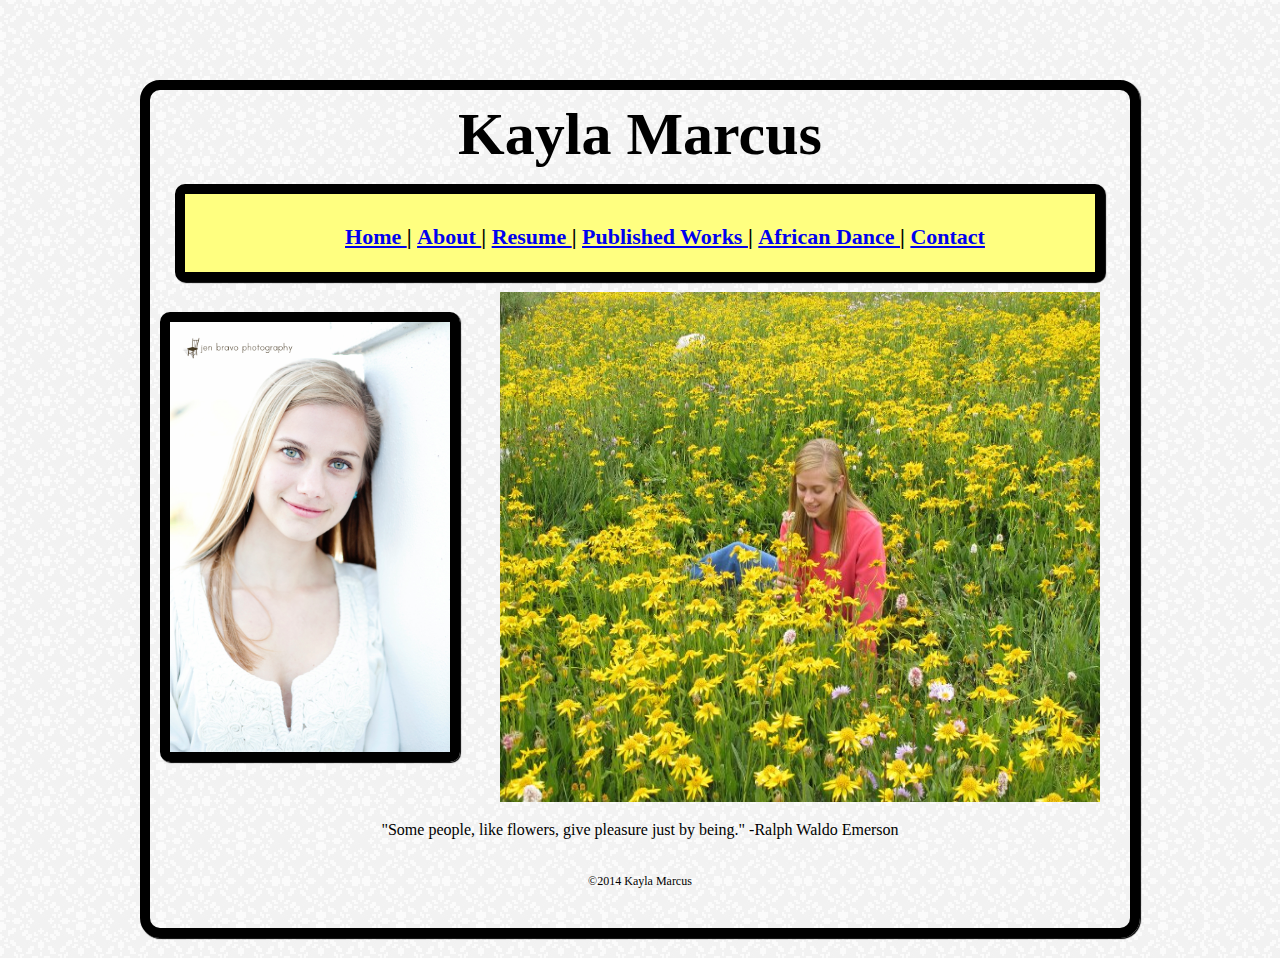
<file: index.html>
<!DOCTYPE html>
<html lang="en"> 
    <head>
        <meta charset="UTF-8"/>
            <title> Kayla Marcus</title>
        <link href="css/main2.css" rel="stylesheet" type="text/css"/>     
        <link href="index.html">   
    </head>
    <body>
         <div id="wrapper">
         <h1 style="font family:Calibri; font-size:60px;text-align:center" > Kayla Marcus</h1>
        <!--Navigation content here--> 
          
            <nav role="navigation"> 
                <ul>
        <li><a href="index.html"> Home </a>|</li> 
        <li><a href="about1.html"> About </a>|</li>               <li><a href="resume.html"> Resume </a>|</li>
        <li><a href="published.html"> Published Works </a>|</li>
         <li><a href="African.html"> African Dance </a>|</li>
         <li><a href="contact.html"> Contact </a></li>
                </ul>
               </nav> 
    
        <!-- ===Start main content here=== --> 
        <div id="senior"> 
        <figure> 
               <img src="images/KM2.jpg" width="280" height="430"  title="Kayla Marcus" alt="Kayla Marcus" />
        </figure>
        </div>
            <!--Picture will remain on each page--> 
   
            <figure>  
                <img src="flower.jpg" width="600" height="510" title="peaceful times in Colorado" alt="peaceful times in Colorado" />
            </figure>
                <div class="center">
                <p>"Some people, like flowers, give pleasure just by being." -Ralph Waldo Emerson </p> 
        </div>
             <div id="footer"> 
           <footer>
               <p>&copy;2014 Kayla Marcus</p> 
           </footer>
            </div>
            </body>
          </html>
</file>
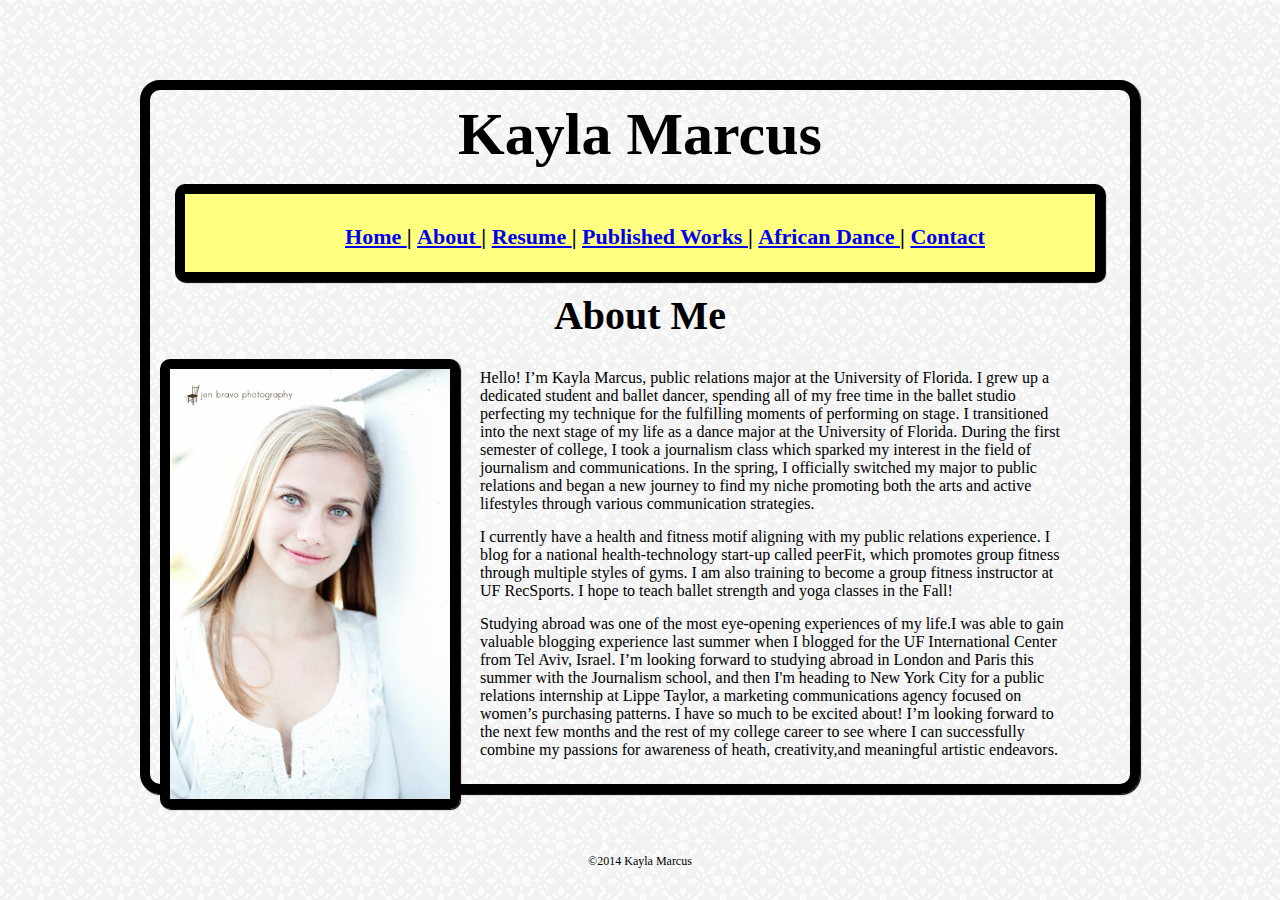
<file: about1.html>
<!DOCTYPE html>
<html lang="en"> 
    <head>
        <meta charset="UTF-8"/>
            <title> Kayla Marcus</title>
        <link href="css/main2.css" rel="stylesheet" type="text/css"/>     
        <link href="index.html">   
    </head>
    <body>
         <div id="wrapper">
        <h1 style="font family:Arial; font-size:60px;text-align:center" > Kayla Marcus</h1>
         <!--Navigation content here--> 
        <div id="nav"> 
            <nav role="navigation"> 
                <ul>
        <li><a href="index.html"> Home </a>|</li> 
        <li><a href="about1.html"> About </a>|</li>               <li><a href="resume.html"> Resume </a>|</li>
        <li><a href="published.html"> Published Works </a>|</li>
        <li><a href="African.html"> African Dance </a>|</li>
         <li><a href="contact.html"> Contact </a></li>
                </ul>
               </nav> 
             </div>
        <h2 style= "text-align:center"> About Me</h2>
        <!-- ===Start main content here=== -->
    <div id="senior"> 
        <figure>     
               <img src="images/KM2.jpg" width=280 height=430 title="Kayla Marcus"/>

        </figure>
            </div>
            <!--Picture will remain on each page--> 
        <!--Kayla Marcus's header-->
              
        <article> 
    
                    <p> Hello! I’m Kayla Marcus, public relations major at the University of Florida. I grew up a dedicated student and ballet dancer, spending all of my free time in the ballet studio perfecting my technique for the fulfilling moments of performing on stage. I transitioned into the next stage of my life as a dance major at the University of Florida. During the first semester of college, I took a journalism class which sparked my interest in the field of journalism and communications. In the spring, I officially switched my major to public relations and began a new journey to find my niche promoting both the arts and active lifestyles through various communication strategies. </p>       
<p> I currently have a health and fitness motif aligning with my public relations experience. I blog for a national health-technology start-up called peerFit, which promotes group fitness through multiple styles of gyms. I am also training to become a group fitness instructor at UF RecSports. I hope to teach ballet strength and yoga classes in the Fall!   </p>
        
                        <p>Studying abroad was one of the most eye-opening experiences of my life.I was able to gain valuable blogging experience last summer when I blogged for the UF International Center from Tel Aviv, Israel. I’m looking forward to studying abroad in London and Paris this summer with the Journalism school, and then I'm heading to New York City for a public relations internship at Lippe Taylor, a marketing communications agency focused on women’s purchasing patterns. I have so much to be excited about! I’m looking forward to the next few months and the rest of my college career to see where I can successfully combine my passions for awareness of heath, creativity,and meaningful artistic endeavors. </p>
            </article> 
             </div>
   
            
          
            <footer>
               <div id="footer"> 
               <p>&copy;2014 Kayla Marcus</p>
                   </div>
           </footer>
    </body>
          </html>
</file>
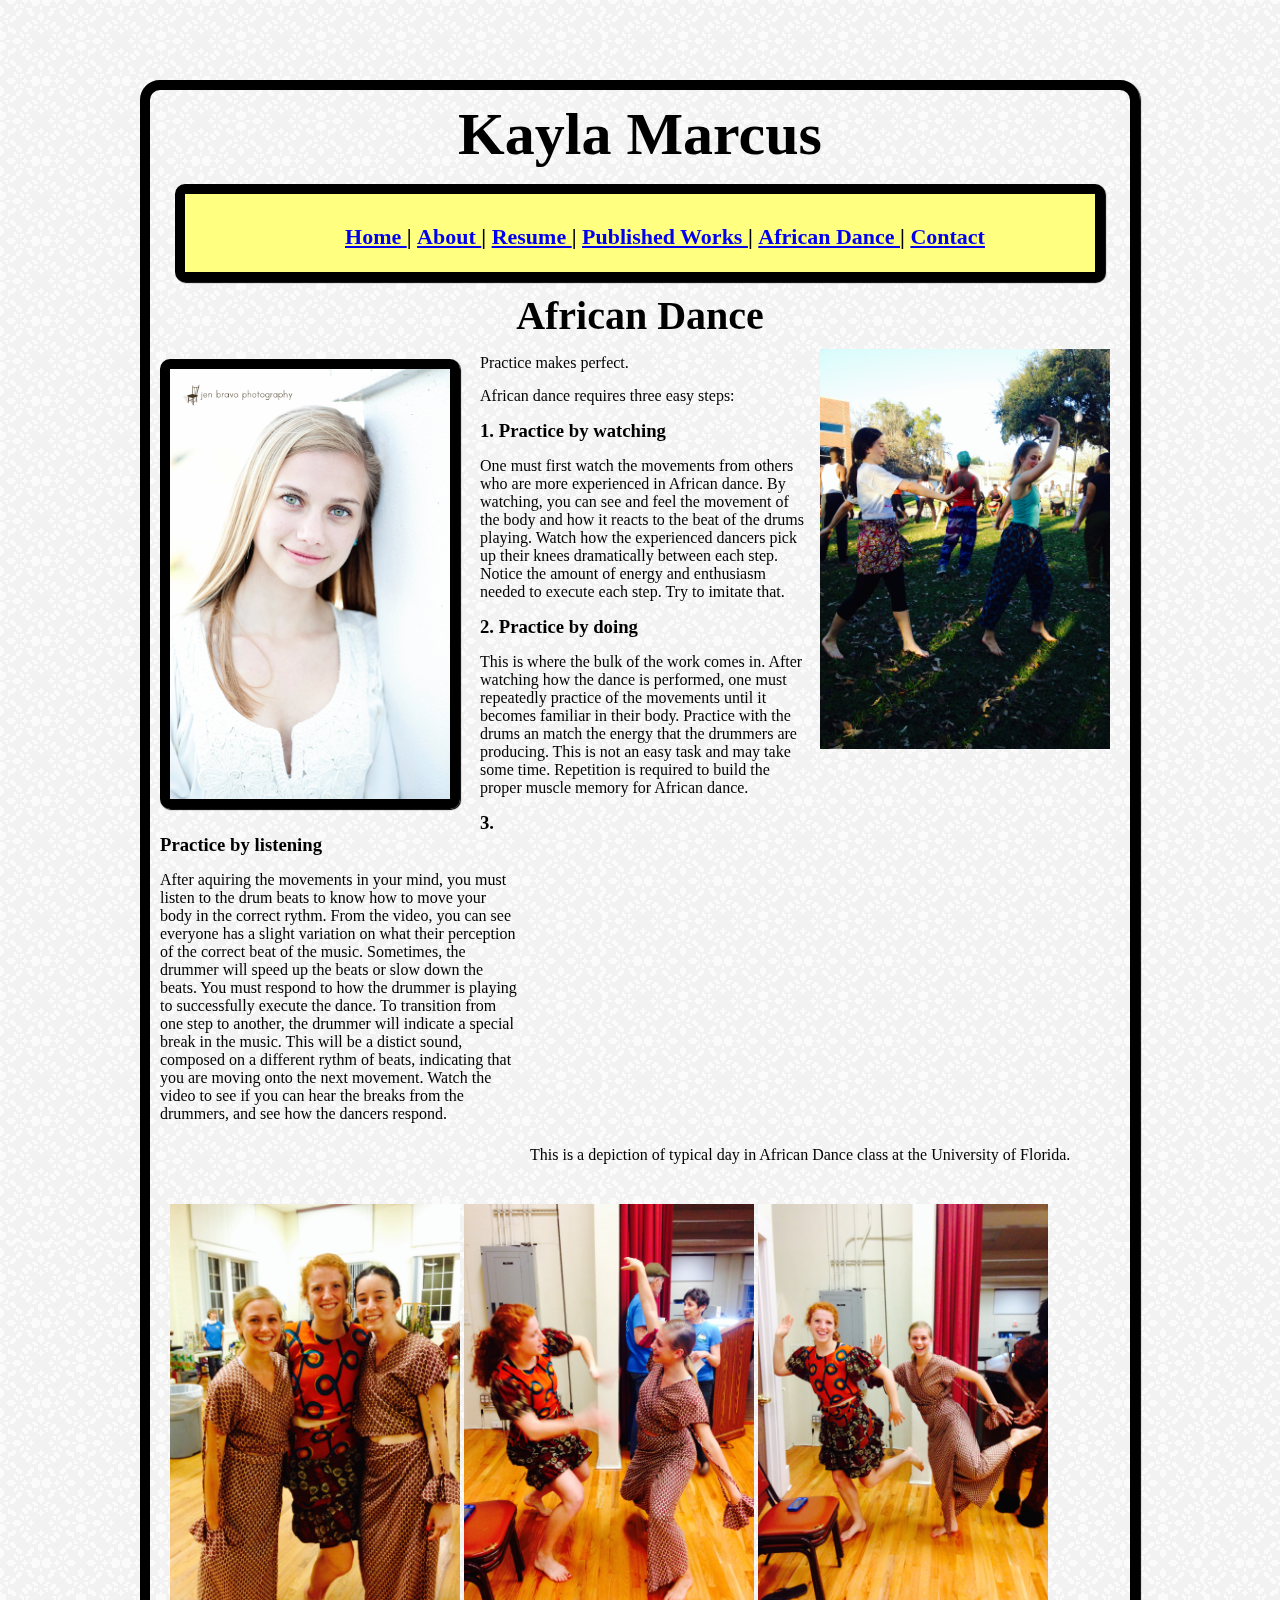
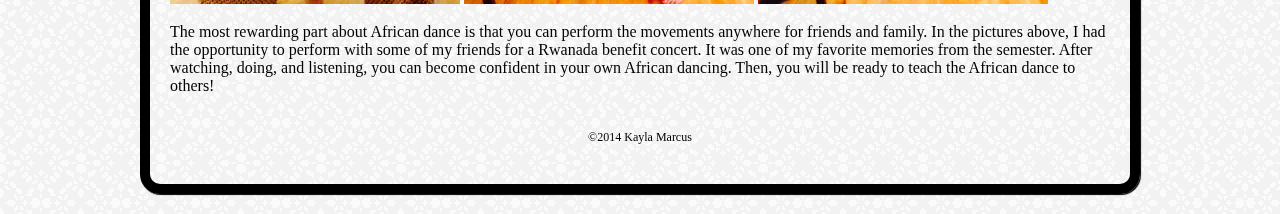
<file: African.html>
<!DOCTYPE html>
<html lang="en"> 
    <head>
        <meta charset="UTF-8"/>
            <title> Kayla Marcus</title>
        <link href="css/main2.css" rel="stylesheet" type="text/css"/>     
        <link href="index.html" >   
    </head>
    <body>
         <div id="wrapper">
        <h1 style="font family:Arial; font-size:60px;text-align:center" > Kayla Marcus</h1>
        <!--Navigation content here--> 
          
            <nav role="navigation"> 
                <ul>
        <li><a href="index.html"> Home </a>|</li> 
        <li><a href="about1.html"> About </a>|</li>               <li><a href="resume.html"> Resume </a>|</li>
        <li><a href="published.html"> Published Works </a>|</li>
        <li><a href="African.html"> African Dance </a>|</li>
         <li><a href="contact.html"> Contact </a></li>
                </ul>
               </nav> 
      <h2 style= "text-align:center"> African Dance </h2>
        <!-- ===Start main content here=== --> 
        <div id="senior"> 
        <figure> 
               <img src="images/KM2.jpg" width="280" height="430"  title="Kayla Marcus" alt="Kayla Marcus" />
        </figure>
        </div>
            <!--Picture will remain on each page-->
              <div id="African">
             <img src="images/erica.jpg" width="290" height="400" title="practicing African dance outside" alt="practicing African dance outside"/> 
                </div>
             <p> Practice makes perfect.</p>
             <p> African dance requires three easy steps: </p>
             <p>  <h3> 1. Practice by watching </h3> </p>
             <p> One must first watch the movements from others who are more experienced in African dance. By watching, you can see and feel the movement of the body and how it reacts to the beat of the drums playing. Watch how the experienced dancers pick up their knees dramatically between each step. Notice the amount of energy and enthusiasm needed to execute each step. Try to imitate that. </p> 
            <p> <h3> 2.  Practice by doing </h3> </p>
             <p> This is where the bulk of the work comes in. After watching how the dance is performed, one must repeatedly practice of the movements until it becomes familiar in their body. Practice with the drums an match the energy that the drummers are producing. This is not an easy task and may take some time. Repetition is required to build the proper muscle memory for African dance. </p>
           
        
        <!--Insert African Dance Video into the "doing" portion-->
             		<div id="video">
                        <iframe width="560" height="315" src="//www.youtube.com/embed/Spl-lYC5Tas" frameborder="0" allowfullscreen></iframe>
                        <aside> This is a depiction of typical day in African Dance class at the University of Florida. </aside>
 </div>
             <p> <h3> 3. Practice by listening </h3> </p>
             <p> After aquiring the movements in your mind, you must listen to the drum beats to know how to move your body in the correct rythm. From the video, you can see everyone has a slight variation on what their perception of the correct beat of the music. Sometimes, the drummer will speed up the beats or slow down the beats. You must respond to how the drummer is playing to successfully execute the dance. To transition from one step to another, the drummer will indicate a special break in the music. This will be a distict sound, composed on a different rythm of beats, indicating that you are moving onto the next movement. Watch the video to see if you can hear the breaks from the drummers, and see how the dancers respond. </p>
			<div id="African2">
         <img src="images/jeanafrican.jpg" width="290" height="400"  title="After an African Dance perfomance with friends" alt="After an African Dance perfomance with friends" />
                <img src="images/Africa2" width="290" height="400"  title="After an African Dance perfomance with friends" alt="After an African Dance perfomance with friends" />
                <img src="images/Africa3" width="290" height="400"  title="After an African Dance perfomance with friends" alt="After an African Dance perfomance with friends" />
            
             
             <p> The most rewarding part about African dance is that you can perform the movements anywhere for friends and family. In the pictures above, I had the opportunity to perform with some of my friends for a Rwanada benefit concert. It was one of my favorite memories from the semester. After watching, doing, and listening, you can become confident in your own African dancing. Then, you will be ready to teach the African dance to others! </p>
                </div>

             <footer>
               <div id="footer"> 
               <p>&copy;2014 Kayla Marcus</p>
                   </div>
           </footer>
</div>
</html>
</file>
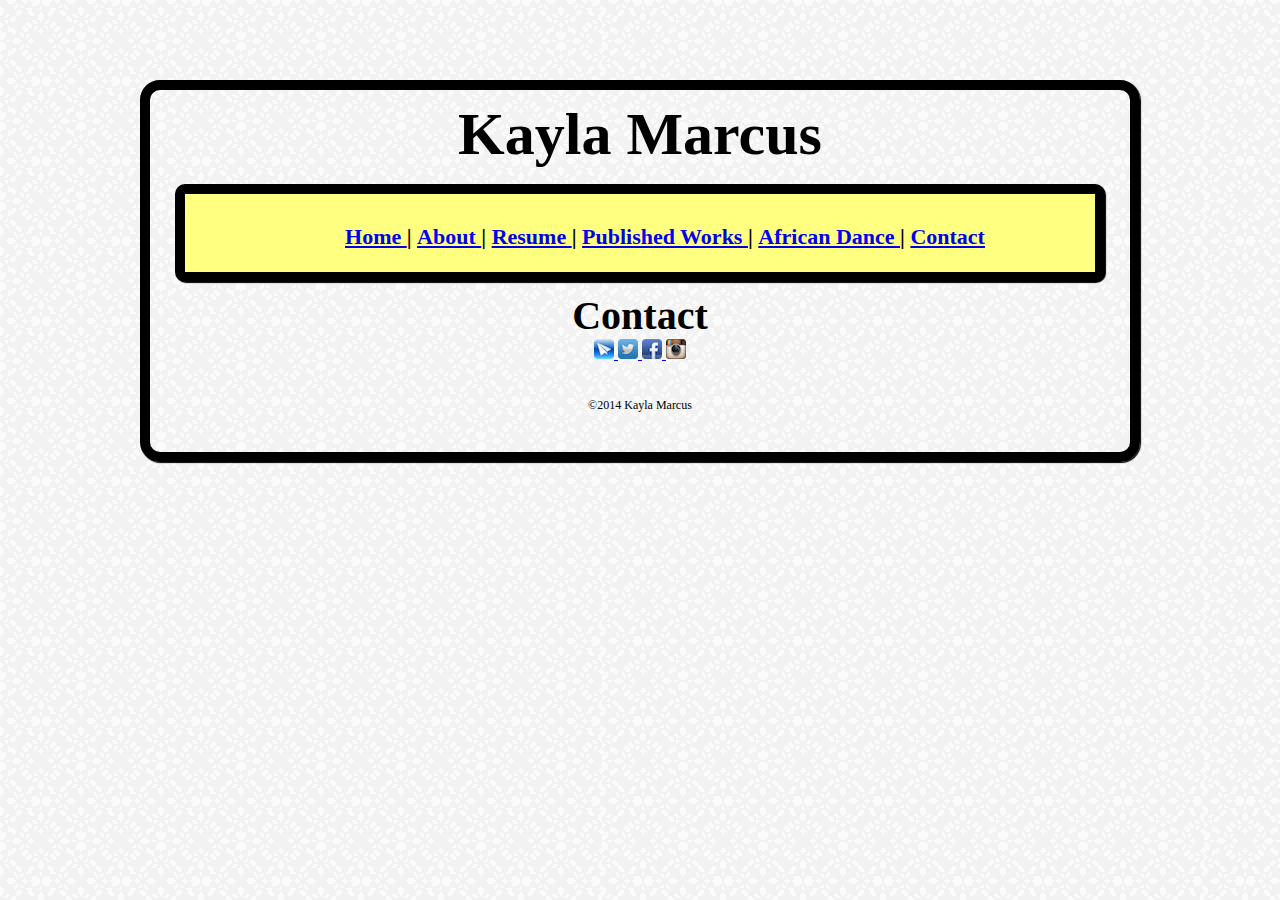
<file: contact.html>
<!DOCTYPE html>
<html lang="en"> 
    <head>
        <meta charset="UTF-8"/>
            <title> Kayla Marcus</title>
        <link href="css/main2.css" rel="stylesheet" type="text/css"/>
        <link href="index.html">
        </head>
    <body> 
        <div id="wrapper">
        <h1 style="font family:Arial; font-size:60px;text-align:center" > Kayla Marcus </h1>  
        <!--Navigation content here--> 
        <div id="nav"> 
            <nav role="navigation"> 
                <ul>
        <li><a href="index.html"> Home </a>|</li> 
        <li><a href="about1.html"> About </a>|</li>               <li><a href="resume.html"> Resume </a>|</li>
        <li><a href="published.html"> Published Works </a>|</li>
        <li><a href="African.html"> African Dance </a>|</li>
         <li><a href="contact.html"> Contact </a></li>
                </ul>
               </nav> 
             </div>
        <h2 style= "text-align:center">Contact </h2>
            <div class= Contact> 
                <div id="contact">
            <a href="mailto:kaylamarcus1@gmail.com"> <img src="images/mail.png" width=20 height=20/> </a>
         <a href="https://twitter.com/kayla_marcus"> <img src="images/twitter.png" width=20 height=20/> </a>  
       <a href="https://www.facebook.com/kayla.marcus.3"> <img src="images/facebook.png" width=20 height=20/> </a>
    
<a href="http://instagram.com/kookookayla"> <img src="images/instagram.png" width=20 height=20/>  </a>
     </div>
        <!-- ===Start main content here=== -->
            
        <footer>
               <div id="footer"> 
               <p>&copy;2014 Kayla Marcus</p>
                   </div>
           </footer>
       
    </body>
        
    </html>
</file>
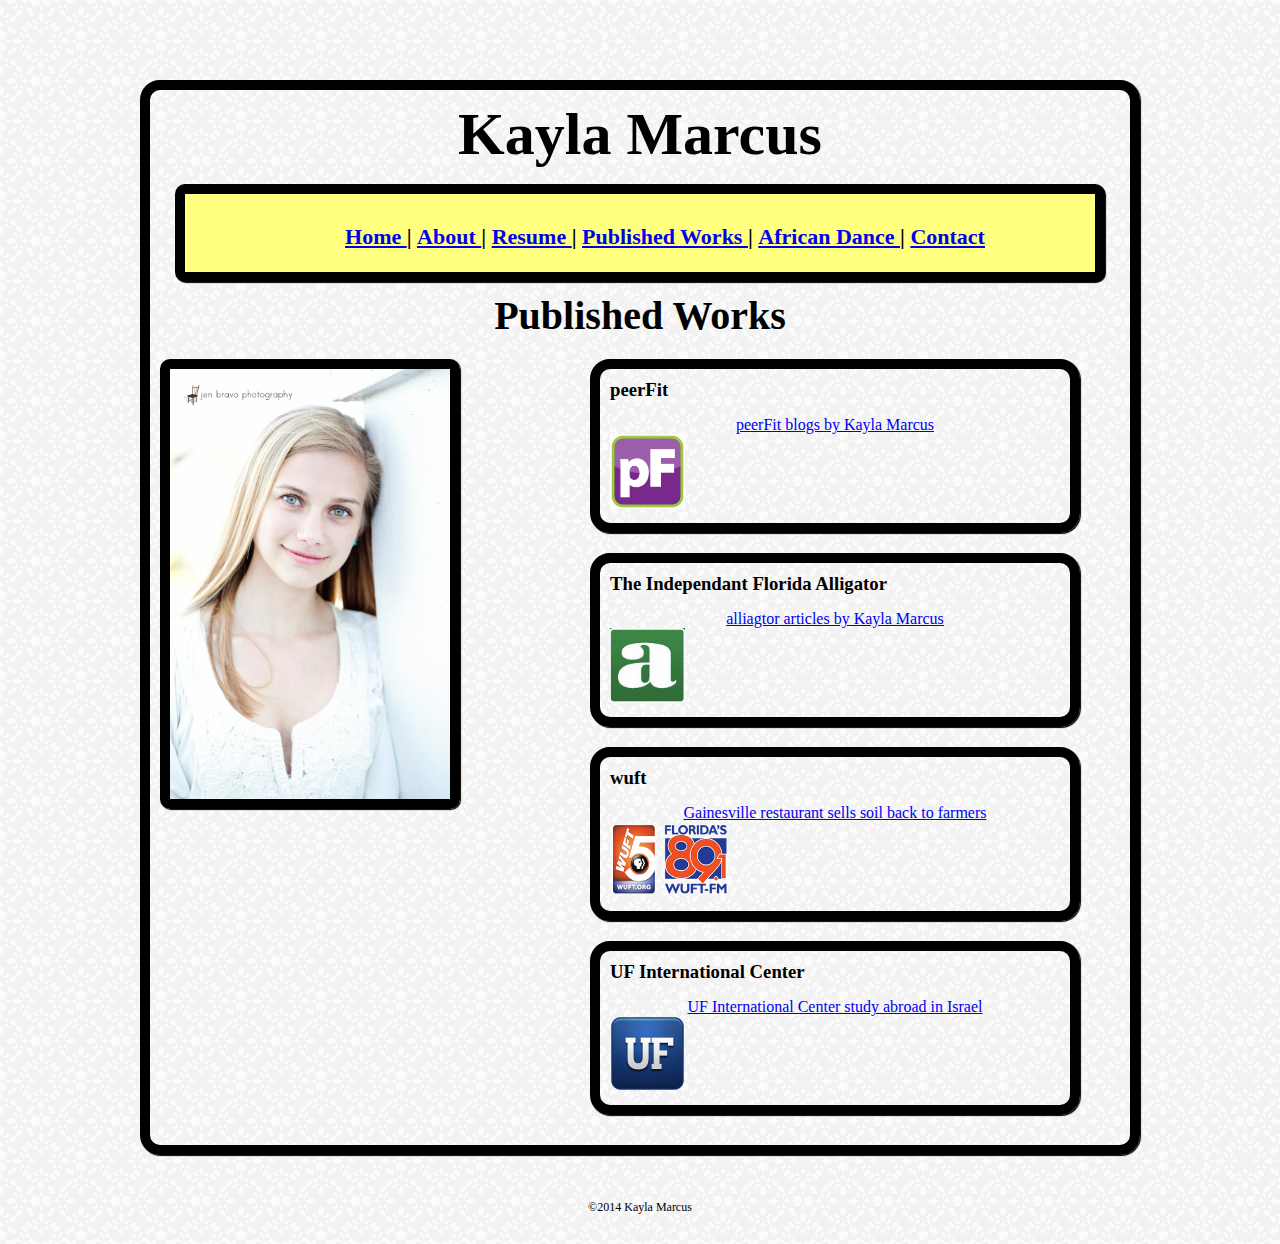
<file: published.html>
<!DOCTYPE html>
<html lang="en"> 
    <head>
        <meta charset="UTF-8"/>
            <title> Kayla Marcus</title>
        <link href="css/main2.css" rel="stylesheet" type="text/css"/>     
        <link href="index.html">   
    </head>
    <body>
         <div id="wrapper">
        <h1 style="font family:Arial; font-size:60px;text-align:center" > Kayla Marcus</h1>
        <!--Navigation content here--> 
        <div id="nav"> 
            <nav role="navigation"> 
                <ul>
        <li><a href="index.html"> Home </a>|</li> 
        <li><a href="about1.html"> About </a>|</li>               <li><a href="resume.html"> Resume </a>|</li>
        <li><a href="published.html"> Published Works </a>|</li>
         <li><a href="African.html"> African Dance </a>|</li>
         <li><a href="contact.html"> Contact </a></li>
                </ul>
               </nav> 
             </div>
        <h2 style= "text-align:center"> Published Works </h2>
        <!-- ===Start main content here=== -->
        <div id="senior"> 
        <figure>     
               <img src="images/KM2.jpg" width=280 height=430 title="Kayla Marcus" />

        </figure>
        </div>
            <!--Picture will remain on each page--> 
                <div id="wrapper2"> 
                <h3> peerFit</h3>
                <p class="float center"> 
                <a href="http://www.peerfit.com/blog/author/kayla-marcus/"> peerFit blogs by Kayla Marcus </a>  
                    </p> 
        <img src="images/peerFit_App.png" width="75" height="75" />
                    </div> <!--closes peerFit wrapper--> 
                 <div id="wrapper2"> 
            <h3> The Independant Florida Alligator</h3>
        <p class="float center">
                    <a href="http://www.alligator.org/search/t=article&q=Kayla+Marcus&x=0&y=0"> alliagtor articles by Kayla Marcus </a>
            </p>
            <img src="images/alligator.png" height="75" width="75" />
                     </div> <!--closes Alligator wrapper-->
         <div id="wrapper2"> 
            <h3> wuft</h3>
             <p class=" float center">  
                <a href="http://www.wuft.org/news/2013/04/09/gainesville-restaurant-sells-soil-back-to-farmers/" > Gainesville restaurant sells soil back to farmers </a>  
                </p>
            <img src="images/wuft.png" width="120" height="75" />
             </div> <!--closes wuft wrapper-->
     <div id="wrapper2">
          <h3> UF International Center </h3>
             <p class="float center"> 
             <a href="http://globalgator.wordpress.com/category/africa-the-middle-east/israel-africa-the-middle-east/kayla-summer-in-israel-2013/"> 
    UF International Center study abroad in Israel             
                 </a>
             </p>
            <img src="images/UF.png" width=75 height=75/>
         </div> <!--closes UF wrapper-->
            </div>
        </body>
         <footer>
               <div id="footer"> 
               <p>&copy;2014 Kayla Marcus</p>
                   </div>
           </footer>
        </html>
</file>
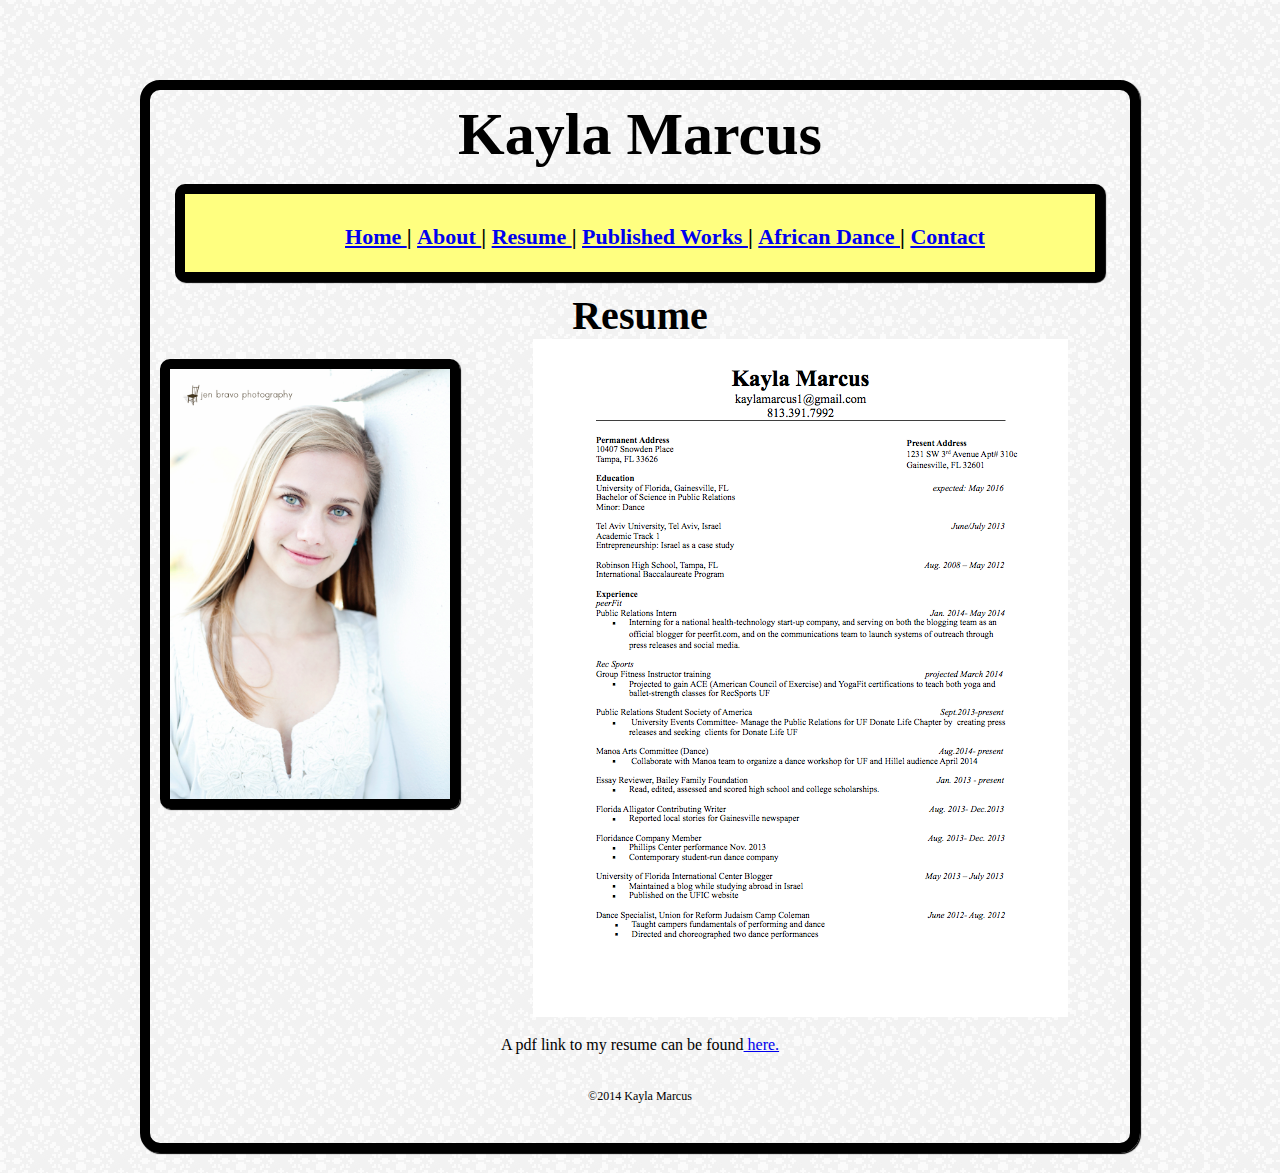
<file: resume.html>
<!DOCTYPE html>
<html lang="en"> 
    <head>
        <meta charset="UTF-8"/>
            <title> Kayla Marcus</title>
        <link href="css/main2.css" rel="stylesheet" type="text/css"/>     
        <link href="index.html">   
    </head>
    <body>
         <div id="wrapper">
        <h1 style="font family:Arial; font-size:60px;text-align:center" > Kayla Marcus</h1>
     <!--Navigation content here--> 
        <div id="nav"> 
            <nav role="navigation"> 
                <ul>
        <li><a href="index.html"> Home </a>|</li> 
        <li><a href="about1.html"> About </a>|</li>               <li><a href="resume.html"> Resume </a>|</li>
        <li><a href="published.html"> Published Works </a>|</li>
         <li><a href="African.html"> African Dance </a>|</li>
         <li><a href="contact.html"> Contact </a></li>
                </ul>
               </nav> 
             </div>
        <h2 style= "text-align:center"> Resume </h2>
    </body>
    <!-- ===Start main content here=== -->
<body>
        <div id="senior"> 
        <figure>     
               <img src="images/KM2.jpg" width="280" height="430" title="Kayla Marcus"/>

        </figure>
        </div>
            <!--Picture will remain on each page--> 
    
            <figure>
                
                <img src="images/ss.jpg"> 
            
            </figure>
        <div class=center>    
      <p> A pdf link to my resume  can be found<a href="Resume%20.pdf"> here.</a></p> 
            </div> 
        
         <footer>
               <div id="footer"> 
               <p>&copy;2014 Kayla Marcus</p>
                   </div>
           </footer>
    </html>
</file>
<file: css/main2.css>
* {
	margin:0px;
	padding:0px;
	}
	
/* ---------Kayla Marcus logo---------*/	

header {
	width:940px;
	height:170px;
	margin-left:auto;
	margin-right:auto;
	border:9px solid black;
	border-radius:10px;
	box-shadow:0 1px 0 black;
	}	
body
{ 
background-image:url(../images/light_grey.jpg);
}
	
/*---------top navigation bar---------*/

nav {
	height:18px;
	max-width:850px;
	margin-top:15px;
	margin-right:auto;
	margin-bottom:10px;
	margin-left:auto;
	background-color:#FFFF80; /*yellow*/
	padding:30px;30px;
	font-weight:bold;
	font-size:22px;
	text-align:center;
    border:10px solid black;
	border-radius:10px;
	box-shadow:1px 1px 1px black;
	}
li
{
display:inline;
}
ul {
    list-style-type: none;
}
nav ul {
  width: 900px; 
  margin: 0 auto;
}

nav li {
  line-height: 8px;
  float: center 
  text-align: center;
  width: 150px;
}	

/*------Main Content, Wrapper, and Container------*/

body {
	margin-top:80px;
	font-family:Calibri, "Times New Roman", Times,Calibri serif;
	font-size:16px;
	color:black;
	background-image:"images/images/satin.png";	
	}

article {
    width:90%;
    padding:15px;
    margin-left: 25px;
         }
h2   {
    font-size: 40px;
}
	
#wrapper {
	max-width:960px;
	margin-top:20px;
	margin-bottom:20px;
    margin-left: auto;
    margin-right:auto;
	padding:10px;
    align-content: center
	background-color:white;
	border-radius:20px;
	border:10px solid black;
	box-shadow:1px 1px 1px black;
	}
#wrapper2 {
	width:450px;
	margin-top:20px;
	margin-bottom:20px;
    margin-left: auto;
    margin-right:40px;
	padding:10px;
    float: right
    align-content: center
	background-color:white;
	border-radius:20px;
	border:10px solid black;
	box-shadow:1px 1px 1px black;
	}
#wrapper figure  {
	text-align:center;
	margin-top:0px;
	}
#video {
	margin-top:20px;
	margin-bottom:20px;
    margin-left: auto;
    margin-right:20px;
	padding:10px;
    float: right;
    align-content: center;
    }
#contact{
    text-align: center
        }
#African {
        float: right;
        padding:10px;
            }
#African2 {
    float:left;
    padding: 10px;
   }

p {
	margin-top:15px;
	}

/*---------floats and alignment------------*/

.left {
	float:left;
	margin-right:5px;
	}	

.right {
	float:right;
	margin:0px;
	padding-right:30px;
	}

.center {
	margin-left:auto;
	margin-right:auto;
	text-align:center;
	}	

/*---------images and list formatting------------*/

#senior {
	border:10px solid black;
	box-shadow:1px 1px 1px black;
	float:left;
    margin-right: 20px;
	margin-top:20px;
	border-radius:10px;
	margin-bottom:20px;
	height:430px;
	width:280px;
	}


#Israel {
	box-shadow:1px 1px 1px black;
	float:right; 10px;
    align-self: auto
    margin-left:5px;
    margin-right:10px;
	margin-top:10px;
	border-radius:10px;
	margin-bottom:20px;
	height:435px;
	width:400px;
	} 
	
#footer  
        {
        height:29px;
        width:900px;
        padding:10px 29px;
        margin-top:10px;
        margin-right:auto;
        margin-bottom:20px;
        margin-left:auto;
        border-radius:10px;
        position:relative;
        clear:both;
        text-align:center;
        font-size:12px;
       

	
/*---------link styles---------*/

a  {
	color:black;
	text-decoration:none;
	}

a:hover {
	color:blue;
	text-decoration:underline;
	}
	
a:active {
	font-weight:normal;
	}
</file>
